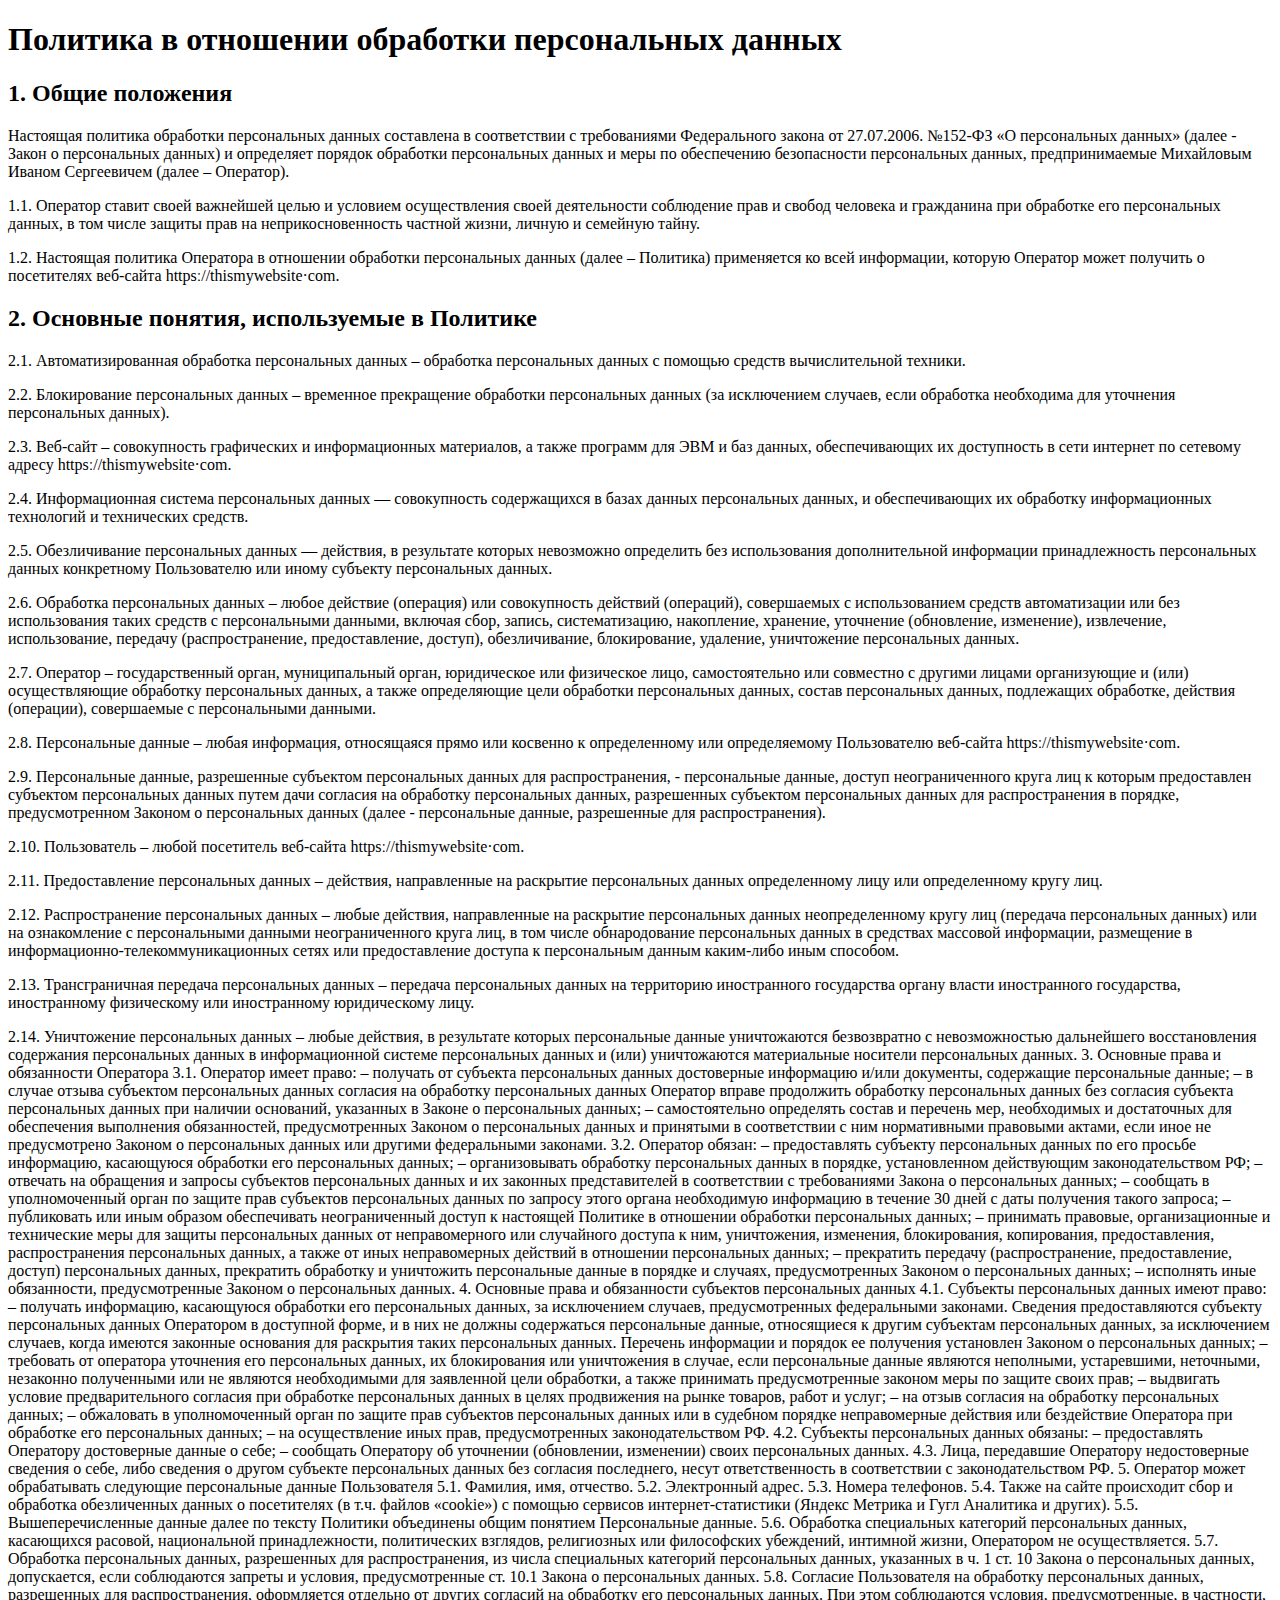
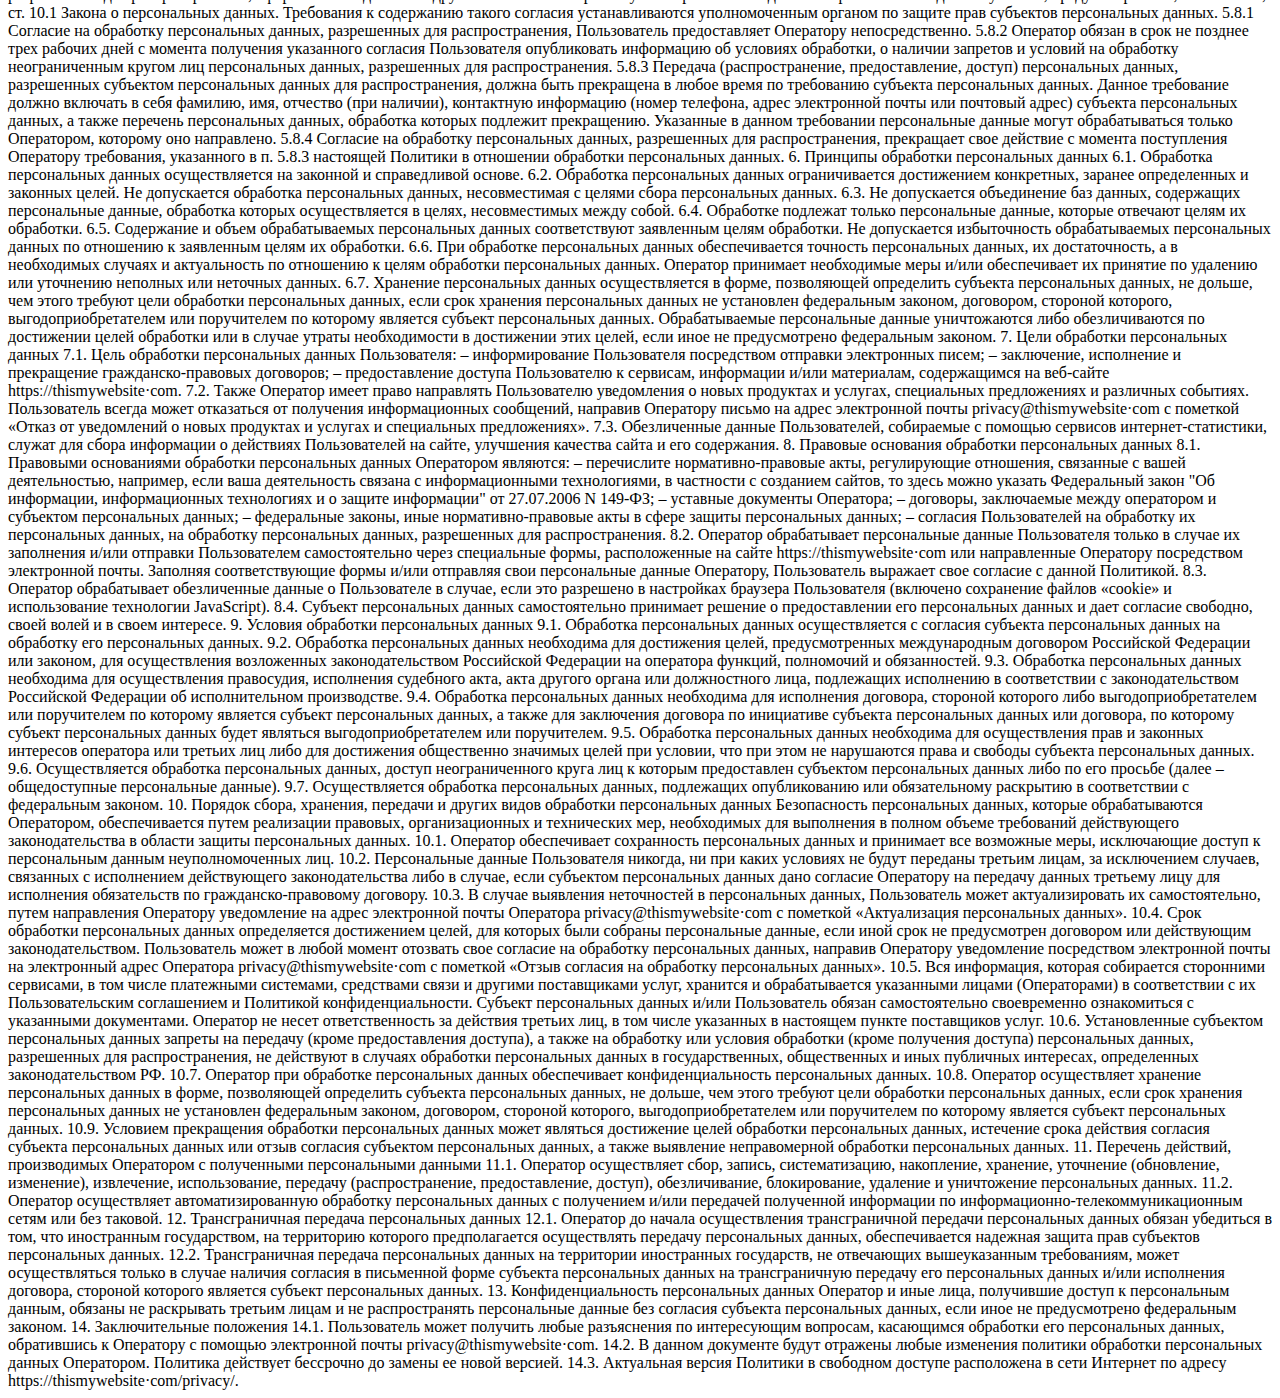
<file: policy.html>
<!DOCTYPE html>
<html lang="en">
<head>
    <meta charset="UTF-8">
    <meta http-equiv="X-UA-Compatible" content="IE=edge">
    <meta name="viewport" content="width=device-width, initial-scale=1.0">
    <title>Policy</title>
</head>
<body>
    <h1>Политика в отношении обработки персональных данных</h1>
<h2>1. Общие положения</h2>
<p>Настоящая политика обработки персональных данных составлена в соответствии с требованиями Федерального закона от 27.07.2006. №152-ФЗ «О персональных данных» (далее - Закон о персональных данных) и определяет порядок обработки персональных данных и меры по обеспечению безопасности персональных данных, предпринимаемые Михайловым Иваном Сергеевичем (далее – Оператор).</p>
<p>1.1. Оператор ставит своей важнейшей целью и условием осуществления своей деятельности соблюдение прав и свобод человека и гражданина при обработке его персональных данных, в том числе защиты прав на неприкосновенность частной жизни, личную и семейную тайну.</p>
<p>1.2. Настоящая политика Оператора в отношении обработки персональных данных (далее – Политика) применяется ко всей информации, которую Оператор может получить о посетителях веб-сайта httpsː//thismywebsite·com.</p>
<h2>2. Основные понятия, используемые в Политике</h2>
<p>2.1. Автоматизированная обработка персональных данных – обработка персональных данных с помощью средств вычислительной техники.</p>
<p>2.2. Блокирование персональных данных – временное прекращение обработки персональных данных (за исключением случаев, если обработка необходима для уточнения персональных данных).</p>
<p>2.3. Веб-сайт – совокупность графических и информационных материалов, а также программ для ЭВМ и баз данных, обеспечивающих их доступность в сети интернет по сетевому адресу httpsː//thismywebsite·com.</p>
<p>2.4. Информационная система персональных данных — совокупность содержащихся в базах данных персональных данных, и обеспечивающих их обработку информационных технологий и технических средств.</p>
<p>2.5. Обезличивание персональных данных — действия, в результате которых невозможно определить без использования дополнительной информации принадлежность персональных данных конкретному Пользователю или иному субъекту персональных данных.</p>
<p></p>2.6. Обработка персональных данных – любое действие (операция) или совокупность действий (операций), совершаемых с использованием средств автоматизации или без использования таких средств с персональными данными, включая сбор, запись, систематизацию, накопление, хранение, уточнение (обновление, изменение), извлечение, использование, передачу (распространение, предоставление, доступ), обезличивание, блокирование, удаление, уничтожение персональных данных.
<p></p>2.7. Оператор – государственный орган, муниципальный орган, юридическое или физическое лицо, самостоятельно или совместно с другими лицами организующие и (или) осуществляющие обработку персональных данных, а также определяющие цели обработки персональных данных, состав персональных данных, подлежащих обработке, действия (операции), совершаемые с персональными данными.
<p></p>2.8. Персональные данные – любая информация, относящаяся прямо или косвенно к определенному или определяемому Пользователю веб-сайта httpsː//thismywebsite·com.
<p></p>2.9. Персональные данные, разрешенные субъектом персональных данных для распространения, - персональные данные, доступ неограниченного круга лиц к которым предоставлен субъектом персональных данных путем дачи согласия на обработку персональных данных, разрешенных субъектом персональных данных для распространения в порядке, предусмотренном Законом о персональных данных (далее - персональные данные, разрешенные для распространения).
<p></p>2.10. Пользователь – любой посетитель веб-сайта httpsː//thismywebsite·com.
<p></p>2.11. Предоставление персональных данных – действия, направленные на раскрытие персональных данных определенному лицу или определенному кругу лиц.
<p></p>2.12. Распространение персональных данных – любые действия, направленные на раскрытие персональных данных неопределенному кругу лиц (передача персональных данных) или на ознакомление с персональными данными неограниченного круга лиц, в том числе обнародование персональных данных в средствах массовой информации, размещение в информационно-телекоммуникационных сетях или предоставление доступа к персональным данным каким-либо иным способом.
<p></p>2.13. Трансграничная передача персональных данных – передача персональных данных на территорию иностранного государства органу власти иностранного государства, иностранному физическому или иностранному юридическому лицу.
<p></p>2.14. Уничтожение персональных данных – любые действия, в результате которых персональные данные уничтожаются безвозвратно с невозможностью дальнейшего восстановления содержания персональных данных в информационной системе персональных данных и (или) уничтожаются материальные носители персональных данных.
3. Основные права и обязанности Оператора
3.1. Оператор имеет право:
– получать от субъекта персональных данных достоверные информацию и/или документы, содержащие персональные данные;
– в случае отзыва субъектом персональных данных согласия на обработку персональных данных Оператор вправе продолжить обработку персональных данных без согласия субъекта персональных данных при наличии оснований, указанных в Законе о персональных данных;
– самостоятельно определять состав и перечень мер, необходимых и достаточных для обеспечения выполнения обязанностей, предусмотренных Законом о персональных данных и принятыми в соответствии с ним нормативными правовыми актами, если иное не предусмотрено Законом о персональных данных или другими федеральными законами.
3.2. Оператор обязан:
– предоставлять субъекту персональных данных по его просьбе информацию, касающуюся обработки его персональных данных;
– организовывать обработку персональных данных в порядке, установленном действующим законодательством РФ;
– отвечать на обращения и запросы субъектов персональных данных и их законных представителей в соответствии с требованиями Закона о персональных данных;
– сообщать в уполномоченный орган по защите прав субъектов персональных данных по запросу этого органа необходимую информацию в течение 30 дней с даты получения такого запроса;
– публиковать или иным образом обеспечивать неограниченный доступ к настоящей Политике в отношении обработки персональных данных;
– принимать правовые, организационные и технические меры для защиты персональных данных от неправомерного или случайного доступа к ним, уничтожения, изменения, блокирования, копирования, предоставления, распространения персональных данных, а также от иных неправомерных действий в отношении персональных данных;
– прекратить передачу (распространение, предоставление, доступ) персональных данных, прекратить обработку и уничтожить персональные данные в порядке и случаях, предусмотренных Законом о персональных данных;
– исполнять иные обязанности, предусмотренные Законом о персональных данных.
4. Основные права и обязанности субъектов персональных данных
4.1. Субъекты персональных данных имеют право:
– получать информацию, касающуюся обработки его персональных данных, за исключением случаев, предусмотренных федеральными законами. Сведения предоставляются субъекту персональных данных Оператором в доступной форме, и в них не должны содержаться персональные данные, относящиеся к другим субъектам персональных данных, за исключением случаев, когда имеются законные основания для раскрытия таких персональных данных. Перечень информации и порядок ее получения установлен Законом о персональных данных;
– требовать от оператора уточнения его персональных данных, их блокирования или уничтожения в случае, если персональные данные являются неполными, устаревшими, неточными, незаконно полученными или не являются необходимыми для заявленной цели обработки, а также принимать предусмотренные законом меры по защите своих прав;
– выдвигать условие предварительного согласия при обработке персональных данных в целях продвижения на рынке товаров, работ и услуг;
– на отзыв согласия на обработку персональных данных;
– обжаловать в уполномоченный орган по защите прав субъектов персональных данных или в судебном порядке неправомерные действия или бездействие Оператора при обработке его персональных данных;
– на осуществление иных прав, предусмотренных законодательством РФ.
4.2. Субъекты персональных данных обязаны:
– предоставлять Оператору достоверные данные о себе;
– сообщать Оператору об уточнении (обновлении, изменении) своих персональных данных.
4.3. Лица, передавшие Оператору недостоверные сведения о себе, либо сведения о другом субъекте персональных данных без согласия последнего, несут ответственность в соответствии с законодательством РФ.
5. Оператор может обрабатывать следующие персональные данные Пользователя
5.1. Фамилия, имя, отчество.
5.2. Электронный адрес.
5.3. Номера телефонов.
5.4. Также на сайте происходит сбор и обработка обезличенных данных о посетителях (в т.ч. файлов «cookie») с помощью сервисов интернет-статистики (Яндекс Метрика и Гугл Аналитика и других).
5.5. Вышеперечисленные данные далее по тексту Политики объединены общим понятием Персональные данные.
5.6. Обработка специальных категорий персональных данных, касающихся расовой, национальной принадлежности, политических взглядов, религиозных или философских убеждений, интимной жизни, Оператором не осуществляется.
5.7. Обработка персональных данных, разрешенных для распространения, из числа специальных категорий персональных данных, указанных в ч. 1 ст. 10 Закона о персональных данных, допускается, если соблюдаются запреты и условия, предусмотренные ст. 10.1 Закона о персональных данных.
5.8. Согласие Пользователя на обработку персональных данных, разрешенных для распространения, оформляется отдельно от других согласий на обработку его персональных данных. При этом соблюдаются условия, предусмотренные, в частности, ст. 10.1 Закона о персональных данных. Требования к содержанию такого согласия устанавливаются уполномоченным органом по защите прав субъектов персональных данных.
5.8.1 Согласие на обработку персональных данных, разрешенных для распространения, Пользователь предоставляет Оператору непосредственно.
5.8.2 Оператор обязан в срок не позднее трех рабочих дней с момента получения указанного согласия Пользователя опубликовать информацию об условиях обработки, о наличии запретов и условий на обработку неограниченным кругом лиц персональных данных, разрешенных для распространения.
5.8.3 Передача (распространение, предоставление, доступ) персональных данных, разрешенных субъектом персональных данных для распространения, должна быть прекращена в любое время по требованию субъекта персональных данных. Данное требование должно включать в себя фамилию, имя, отчество (при наличии), контактную информацию (номер телефона, адрес электронной почты или почтовый адрес) субъекта персональных данных, а также перечень персональных данных, обработка которых подлежит прекращению. Указанные в данном требовании персональные данные могут обрабатываться только Оператором, которому оно направлено.
5.8.4 Согласие на обработку персональных данных, разрешенных для распространения, прекращает свое действие с момента поступления Оператору требования, указанного в п. 5.8.3 настоящей Политики в отношении обработки персональных данных.
6. Принципы обработки персональных данных
6.1. Обработка персональных данных осуществляется на законной и справедливой основе.
6.2. Обработка персональных данных ограничивается достижением конкретных, заранее определенных и законных целей. Не допускается обработка персональных данных, несовместимая с целями сбора персональных данных.
6.3. Не допускается объединение баз данных, содержащих персональные данные, обработка которых осуществляется в целях, несовместимых между собой.
6.4. Обработке подлежат только персональные данные, которые отвечают целям их обработки.
6.5. Содержание и объем обрабатываемых персональных данных соответствуют заявленным целям обработки. Не допускается избыточность обрабатываемых персональных данных по отношению к заявленным целям их обработки.
6.6. При обработке персональных данных обеспечивается точность персональных данных, их достаточность, а в необходимых случаях и актуальность по отношению к целям обработки персональных данных. Оператор принимает необходимые меры и/или обеспечивает их принятие по удалению или уточнению неполных или неточных данных.
6.7. Хранение персональных данных осуществляется в форме, позволяющей определить субъекта персональных данных, не дольше, чем этого требуют цели обработки персональных данных, если срок хранения персональных данных не установлен федеральным законом, договором, стороной которого, выгодоприобретателем или поручителем по которому является субъект персональных данных. Обрабатываемые персональные данные уничтожаются либо обезличиваются по достижении целей обработки или в случае утраты необходимости в достижении этих целей, если иное не предусмотрено федеральным законом.
7. Цели обработки персональных данных
7.1. Цель обработки персональных данных Пользователя:
– информирование Пользователя посредством отправки электронных писем;
– заключение, исполнение и прекращение гражданско-правовых договоров;
– предоставление доступа Пользователю к сервисам, информации и/или материалам, содержащимся на веб-сайте httpsː//thismywebsite·com.
7.2. Также Оператор имеет право направлять Пользователю уведомления о новых продуктах и услугах, специальных предложениях и различных событиях. Пользователь всегда может отказаться от получения информационных сообщений, направив Оператору письмо на адрес электронной почты privacy@thismywebsite·com с пометкой «Отказ от уведомлений о новых продуктах и услугах и специальных предложениях».
7.3. Обезличенные данные Пользователей, собираемые с помощью сервисов интернет-статистики, служат для сбора информации о действиях Пользователей на сайте, улучшения качества сайта и его содержания.
8. Правовые основания обработки персональных данных
8.1. Правовыми основаниями обработки персональных данных Оператором являются:
– перечислите нормативно-правовые акты, регулирующие отношения, связанные с вашей деятельностью, например, если ваша деятельность связана с информационными технологиями, в частности с созданием сайтов, то здесь можно указать Федеральный закон "Об информации, информационных технологиях и о защите информации" от 27.07.2006 N 149-ФЗ;
– уставные документы Оператора;
– договоры, заключаемые между оператором и субъектом персональных данных;
– федеральные законы, иные нормативно-правовые акты в сфере защиты персональных данных;
– согласия Пользователей на обработку их персональных данных, на обработку персональных данных, разрешенных для распространения.
8.2. Оператор обрабатывает персональные данные Пользователя только в случае их заполнения и/или отправки Пользователем самостоятельно через специальные формы, расположенные на сайте httpsː//thismywebsite·com или направленные Оператору посредством электронной почты. Заполняя соответствующие формы и/или отправляя свои персональные данные Оператору, Пользователь выражает свое согласие с данной Политикой.
8.3. Оператор обрабатывает обезличенные данные о Пользователе в случае, если это разрешено в настройках браузера Пользователя (включено сохранение файлов «cookie» и использование технологии JavaScript).
8.4. Субъект персональных данных самостоятельно принимает решение о предоставлении его персональных данных и дает согласие свободно, своей волей и в своем интересе.
9. Условия обработки персональных данных
9.1. Обработка персональных данных осуществляется с согласия субъекта персональных данных на обработку его персональных данных.
9.2. Обработка персональных данных необходима для достижения целей, предусмотренных международным договором Российской Федерации или законом, для осуществления возложенных законодательством Российской Федерации на оператора функций, полномочий и обязанностей.
9.3. Обработка персональных данных необходима для осуществления правосудия, исполнения судебного акта, акта другого органа или должностного лица, подлежащих исполнению в соответствии с законодательством Российской Федерации об исполнительном производстве.
9.4. Обработка персональных данных необходима для исполнения договора, стороной которого либо выгодоприобретателем или поручителем по которому является субъект персональных данных, а также для заключения договора по инициативе субъекта персональных данных или договора, по которому субъект персональных данных будет являться выгодоприобретателем или поручителем.
9.5. Обработка персональных данных необходима для осуществления прав и законных интересов оператора или третьих лиц либо для достижения общественно значимых целей при условии, что при этом не нарушаются права и свободы субъекта персональных данных.
9.6. Осуществляется обработка персональных данных, доступ неограниченного круга лиц к которым предоставлен субъектом персональных данных либо по его просьбе (далее – общедоступные персональные данные).
9.7. Осуществляется обработка персональных данных, подлежащих опубликованию или обязательному раскрытию в соответствии с федеральным законом.
10. Порядок сбора, хранения, передачи и других видов обработки персональных данных
Безопасность персональных данных, которые обрабатываются Оператором, обеспечивается путем реализации правовых, организационных и технических мер, необходимых для выполнения в полном объеме требований действующего законодательства в области защиты персональных данных.
10.1. Оператор обеспечивает сохранность персональных данных и принимает все возможные меры, исключающие доступ к персональным данным неуполномоченных лиц.
10.2. Персональные данные Пользователя никогда, ни при каких условиях не будут переданы третьим лицам, за исключением случаев, связанных с исполнением действующего законодательства либо в случае, если субъектом персональных данных дано согласие Оператору на передачу данных третьему лицу для исполнения обязательств по гражданско-правовому договору.
10.3. В случае выявления неточностей в персональных данных, Пользователь может актуализировать их самостоятельно, путем направления Оператору уведомление на адрес электронной почты Оператора privacy@thismywebsite·com с пометкой «Актуализация персональных данных».
10.4. Срок обработки персональных данных определяется достижением целей, для которых были собраны персональные данные, если иной срок не предусмотрен договором или действующим законодательством.
Пользователь может в любой момент отозвать свое согласие на обработку персональных данных, направив Оператору уведомление посредством электронной почты на электронный адрес Оператора privacy@thismywebsite·com с пометкой «Отзыв согласия на обработку персональных данных».
10.5. Вся информация, которая собирается сторонними сервисами, в том числе платежными системами, средствами связи и другими поставщиками услуг, хранится и обрабатывается указанными лицами (Операторами) в соответствии с их Пользовательским соглашением и Политикой конфиденциальности. Субъект персональных данных и/или Пользователь обязан самостоятельно своевременно ознакомиться с указанными документами. Оператор не несет ответственность за действия третьих лиц, в том числе указанных в настоящем пункте поставщиков услуг.
10.6. Установленные субъектом персональных данных запреты на передачу (кроме предоставления доступа), а также на обработку или условия обработки (кроме получения доступа) персональных данных, разрешенных для распространения, не действуют в случаях обработки персональных данных в государственных, общественных и иных публичных интересах, определенных законодательством РФ.
10.7. Оператор при обработке персональных данных обеспечивает конфиденциальность персональных данных.
10.8. Оператор осуществляет хранение персональных данных в форме, позволяющей определить субъекта персональных данных, не дольше, чем этого требуют цели обработки персональных данных, если срок хранения персональных данных не установлен федеральным законом, договором, стороной которого, выгодоприобретателем или поручителем по которому является субъект персональных данных.
10.9. Условием прекращения обработки персональных данных может являться достижение целей обработки персональных данных, истечение срока действия согласия субъекта персональных данных или отзыв согласия субъектом персональных данных, а также выявление неправомерной обработки персональных данных.
11. Перечень действий, производимых Оператором с полученными персональными данными
11.1. Оператор осуществляет сбор, запись, систематизацию, накопление, хранение, уточнение (обновление, изменение), извлечение, использование, передачу (распространение, предоставление, доступ), обезличивание, блокирование, удаление и уничтожение персональных данных.
11.2. Оператор осуществляет автоматизированную обработку персональных данных с получением и/или передачей полученной информации по информационно-телекоммуникационным сетям или без таковой.
12. Трансграничная передача персональных данных
12.1. Оператор до начала осуществления трансграничной передачи персональных данных обязан убедиться в том, что иностранным государством, на территорию которого предполагается осуществлять передачу персональных данных, обеспечивается надежная защита прав субъектов персональных данных.
12.2. Трансграничная передача персональных данных на территории иностранных государств, не отвечающих вышеуказанным требованиям, может осуществляться только в случае наличия согласия в письменной форме субъекта персональных данных на трансграничную передачу его персональных данных и/или исполнения договора, стороной которого является субъект персональных данных.
13. Конфиденциальность персональных данных
Оператор и иные лица, получившие доступ к персональным данным, обязаны не раскрывать третьим лицам и не распространять персональные данные без согласия субъекта персональных данных, если иное не предусмотрено федеральным законом.
14. Заключительные положения
14.1. Пользователь может получить любые разъяснения по интересующим вопросам, касающимся обработки его персональных данных, обратившись к Оператору с помощью электронной почты privacy@thismywebsite·com.
14.2. В данном документе будут отражены любые изменения политики обработки персональных данных Оператором. Политика действует бессрочно до замены ее новой версией.
14.3. Актуальная версия Политики в свободном доступе расположена в сети Интернет по адресу httpsː//thismywebsite·com/privacy/.
</body>
</html>
</file>
